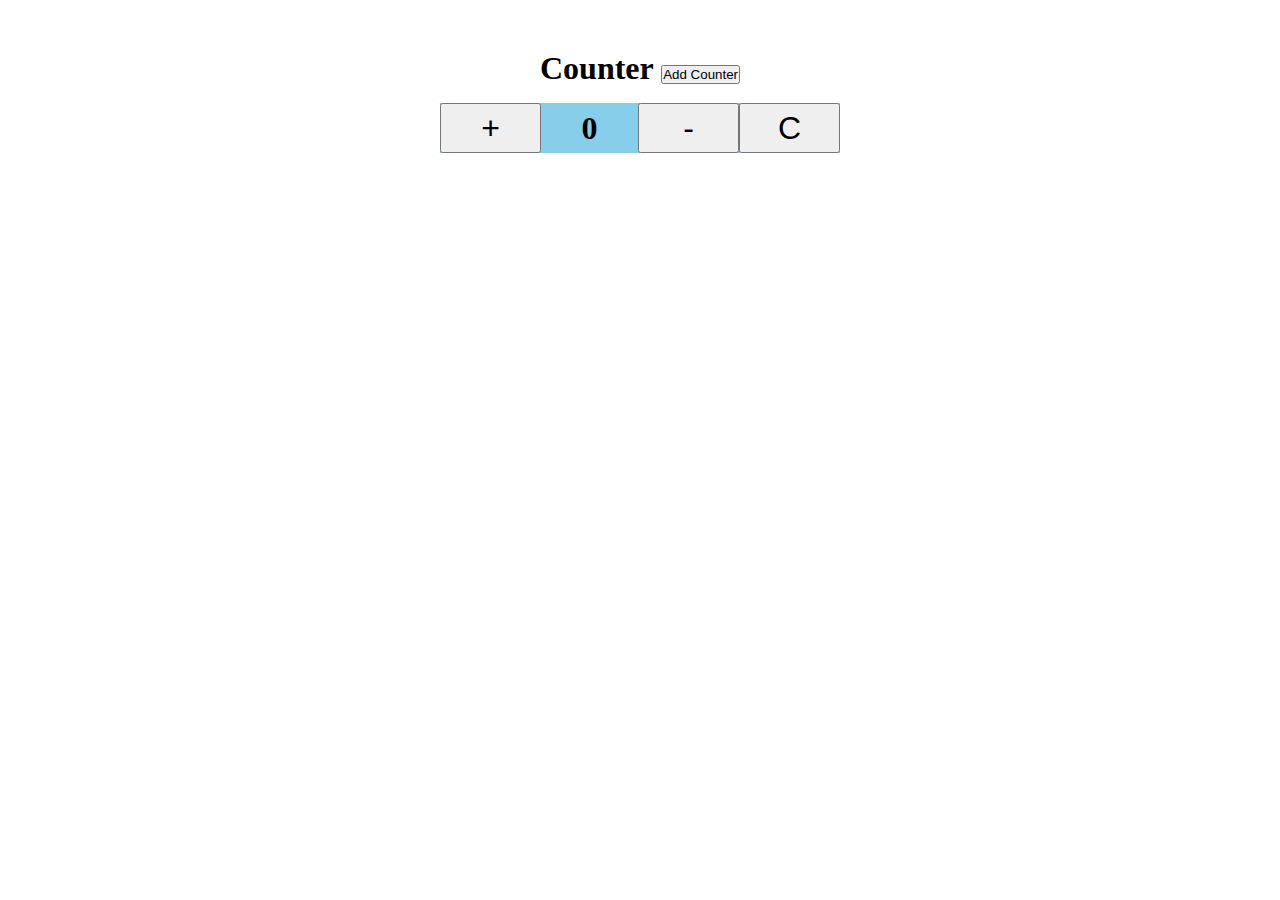
<file: hw06_v1/index.html>
<!DOCTYPE html>
<html lang="en">
<head>
  <meta charset="UTF-8">
  <meta name="viewport" content="width=device-width, initial-scale=1.0">
  <link rel="stylesheet" href="./styles.css">
  <title>JS Dom : product list</title>
</head>
<body>
  <h1>Counter <button>Add Counter</button></h1>
  <div class="counter">
    <button class="btn btn-inc">+</button>
    <h3 class="number">0</h3>
    <button class="btn btn-dec">-</button>
    <button class="btn btn-clr">C</button>
  </div>

  <script src="./main.js"></script>
</body>
</html>
</file>
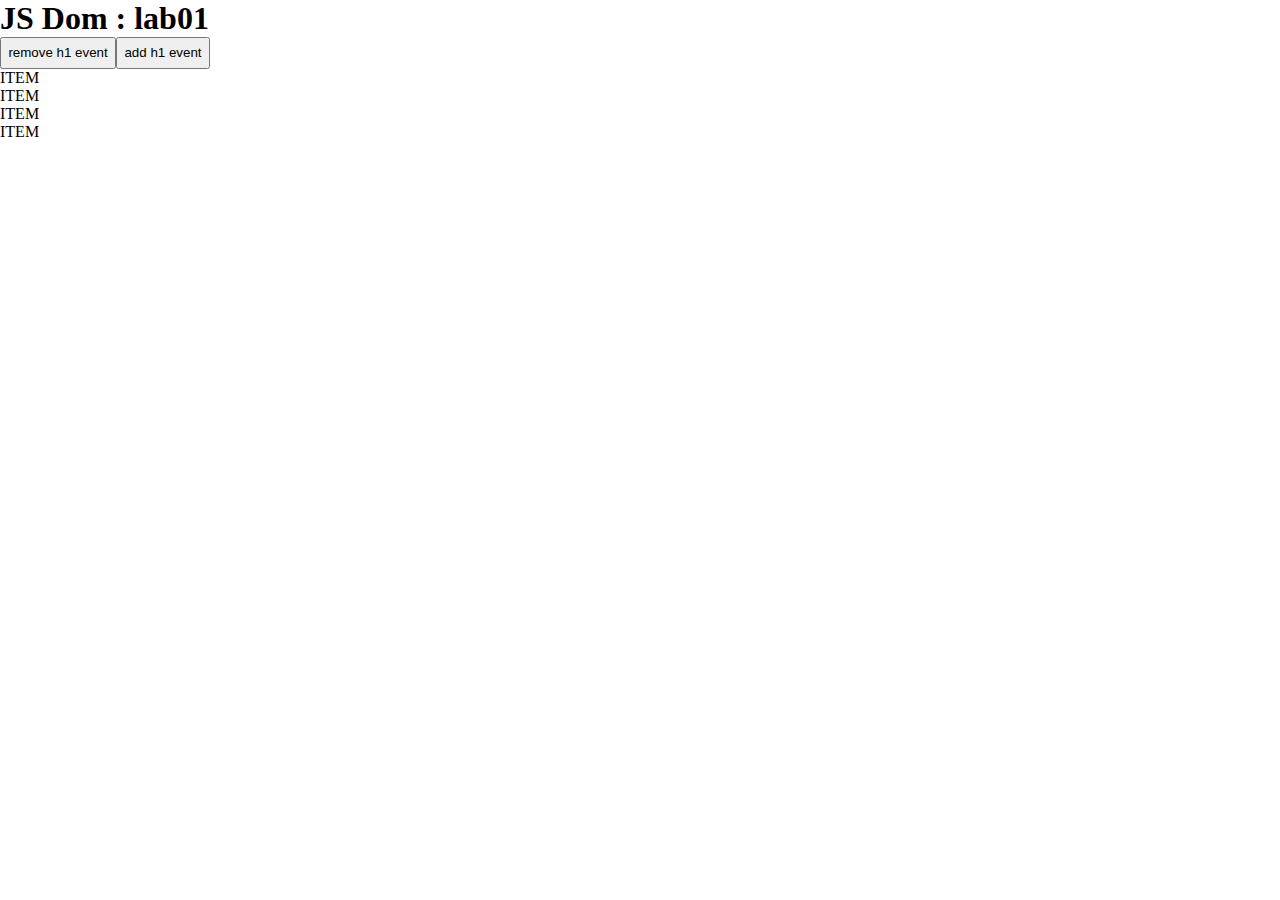
<file: lab01/index.html>
<!DOCTYPE html>
<html lang="en">
<head>
  <meta charset="UTF-8">
  <meta name="viewport" content="width=device-width, initial-scale=1.0">
  <link rel="stylesheet" href="./styles.css">
  <title>Dom - lab01</title>
</head>
<body>
  <h1>JS Dom : lab01</h1>
  <div class="container">
    <!-- comment... -->
    <p id="para1" class="item item01" data-title="Codecamp" data-order-id="or0001">ITEM</p>
    <p class="item item02">ITEM</p>
    <p class="item item03">ITEM</p>
    <p class="item item04">ITEM</p>
  </div>
  <script src="./main.js"></script>
</body>
</html>
</file>
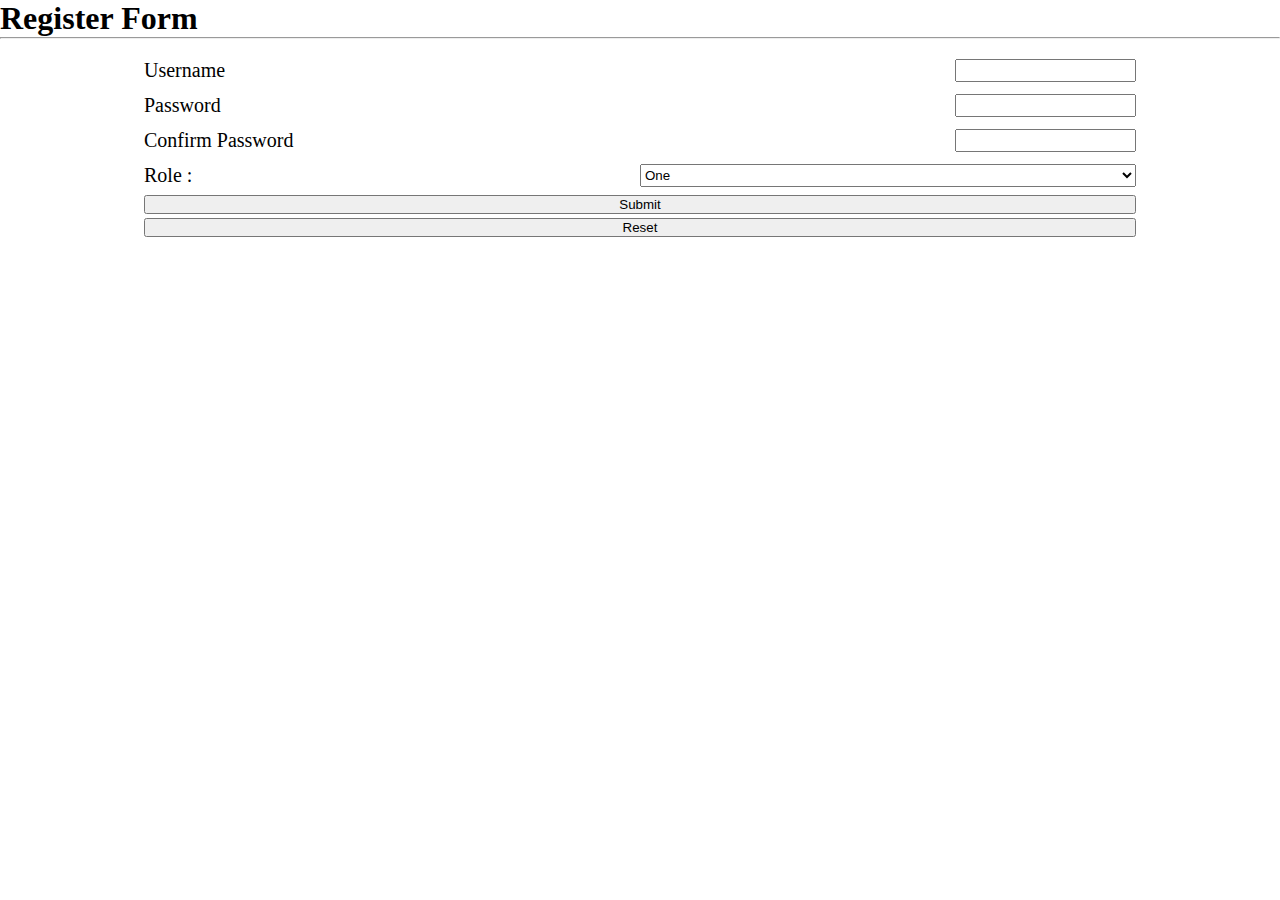
<file: lab02/index.html>
<!DOCTYPE html>
<html lang="en">
<head>
  <meta charset="UTF-8">
  <meta name="viewport" content="width=device-width, initial-scale=1.0">
  <link rel="stylesheet" href="./styles.css">
  <title>JS Dom : Lab02</title>
</head>
<body>
  <h1>Register Form</h1>
  <hr>
  <form class="register">
    <label>
      Username
      <input type="text">
    </label>
    <label>
      Password
      <input type="text">
    </label>
    <label>
      Confirm Password
      <input type="text">
    </label>
    <label>
    Role :
    <select name="" id="">
      <option>One</option>
      <option>Two</option>
    </select>
    </label>
    <input type="submit">
    <input type="reset">
  </form>
  <script src="./main.js"></script>
</body>
</html>
</file>
<file: hw06_v1/styles.css>
* {
  box-sizing: border-box;
  margin: 0;
  padding: 0;
}

body {
  min-height: 50vh;
  padding-top: 50px;
  display: flex;
  flex-flow: column;
  gap: 1rem;
  align-items: center;
}

.counter {
  width: 400px;
  height: 50px;
  display: flex;
  text-align: center;
  align-items: baseline;
  background: skyblue;

}

.counter > * {
  height: 100%;
  flex:1;
  font-size: 32px;
}
</file>
<file: lab01/styles.css>
* {
  box-sizing: border-box;
  margin: 0;
  padding: 0;
}
.hilight {
  color: white;
  background: blue;
}
</file>
<file: lab02/styles.css>
* {
  box-sizing: border-box;
  margin: 0;
  padding: 0;
}

form {
  width: 80%;
  margin: auto;
  display:flex;
  flex-flow:column;
  gap: 4px;
  padding: 1rem;
}

form > label{
  display: flex;
  justify-content: space-between;
  font-size: 20px;
  padding-block: 4px;
}

label> select {
  width: 50%;
}
</file>
